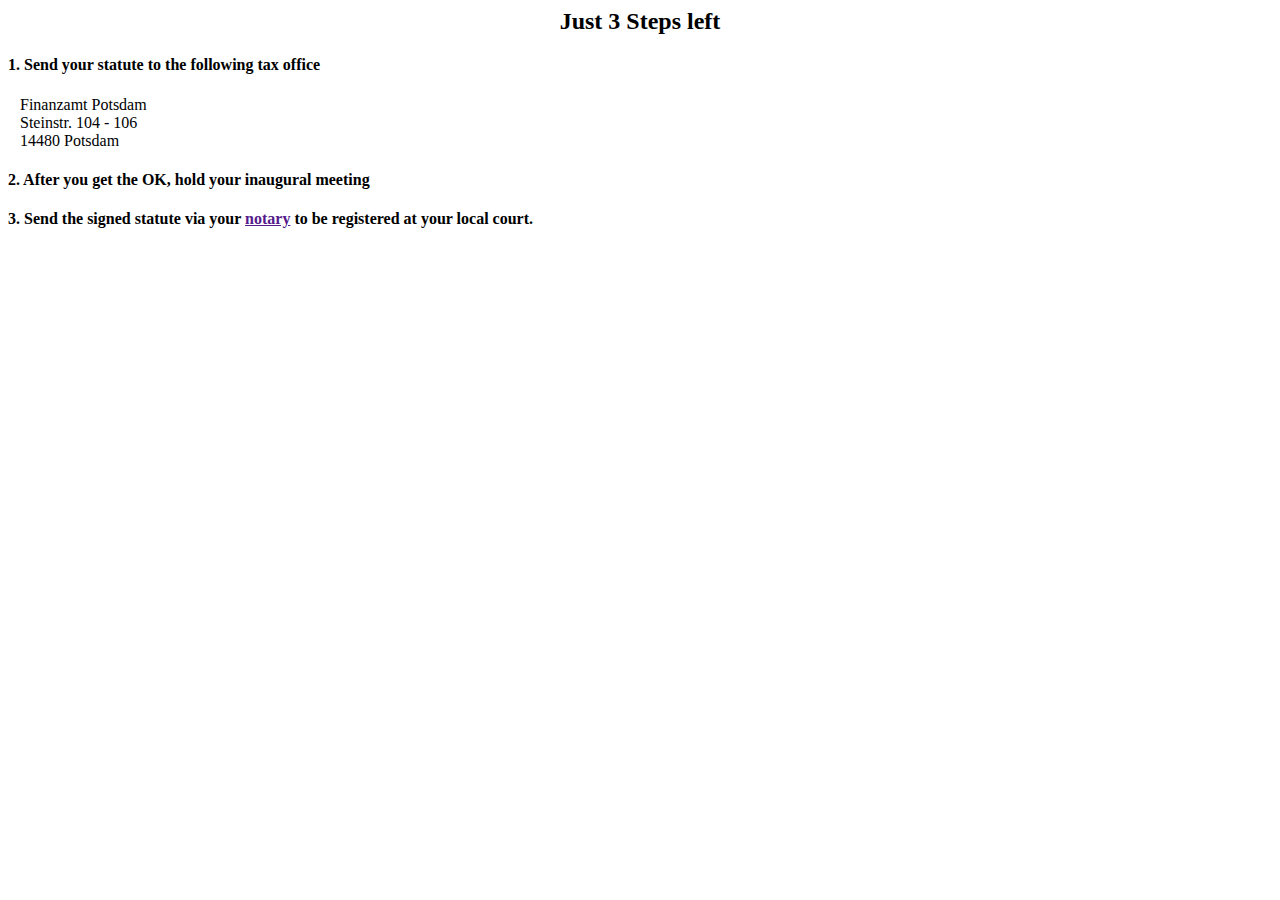
<file: NGOStatuteGenerator/Resources/Paragraphs/checkout.html>
<html>
<center><h2>Just 3 Steps left</h2></center>
<h4>1. Send your statute to the following tax office</h4>
<p>&nbsp;&nbsp;&nbsp;Finanzamt Potsdam
  <br>
&nbsp;&nbsp;&nbsp;Steinstr. 104 - 106<br>
&nbsp;&nbsp;&nbsp;14480 Potsdam
</p>
<h4>2. After you get the OK, hold your inaugural meeting</h4>
<h4>3. Send the signed statute via your <a href="">notary</a> to be registered at your local court.</h4>
</html>
</file>
